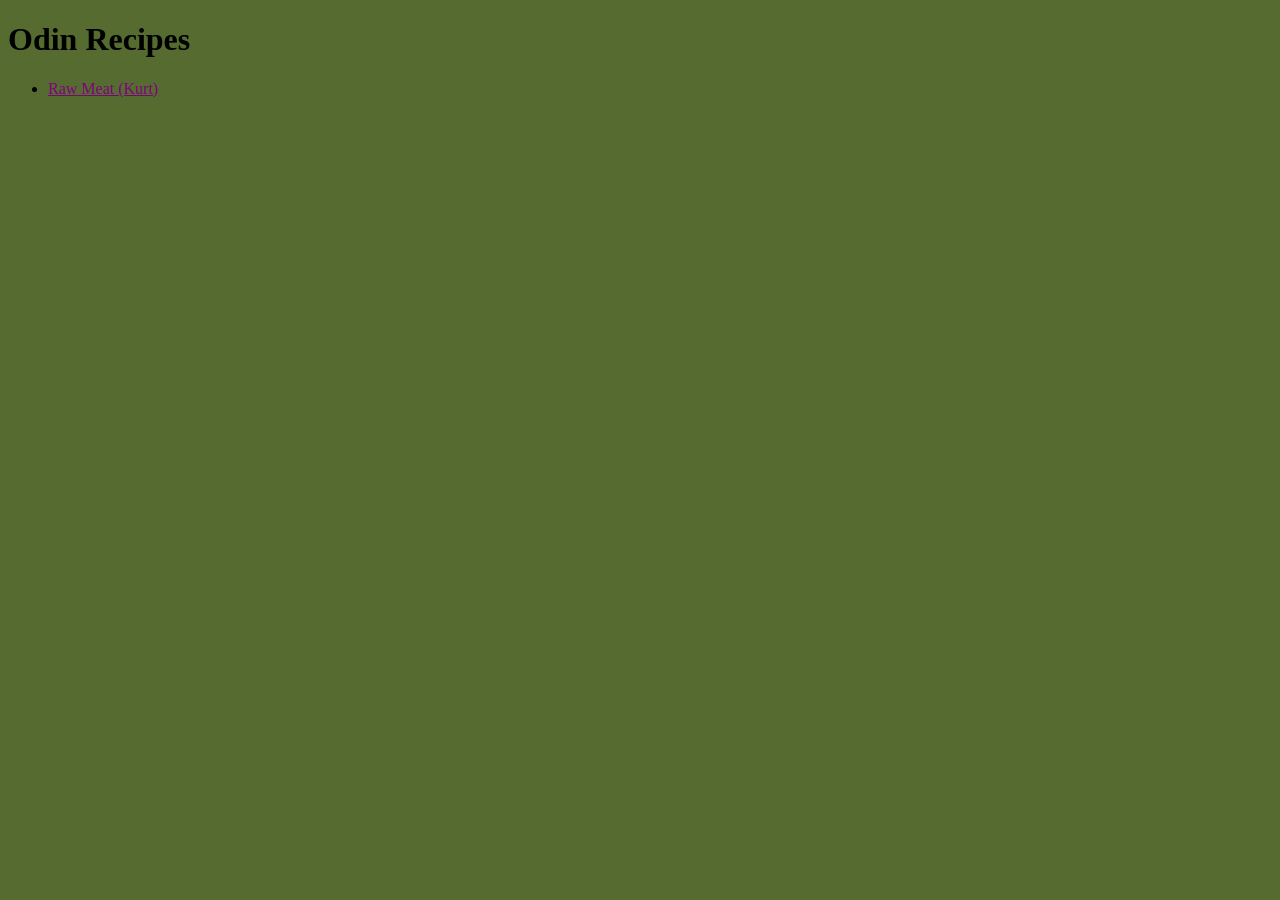
<file: index.html>
<!DOCTYPE html>
<html lang="en">
<head>
    <meta charset="UTF-8">
    <meta name="viewport" content="width=device-width, initial-scale=1.0">
    <title>Odin Recipes</title>
</head>
<body style="background-color: #556B2F;"> <h1>Odin Recipes</h1>

    <ul>
        <li><a href="/rawmeat.html" style="color: purple;">Raw Meat (Kurt)</a></li>
        </ul>
</body>
</html>
</file>
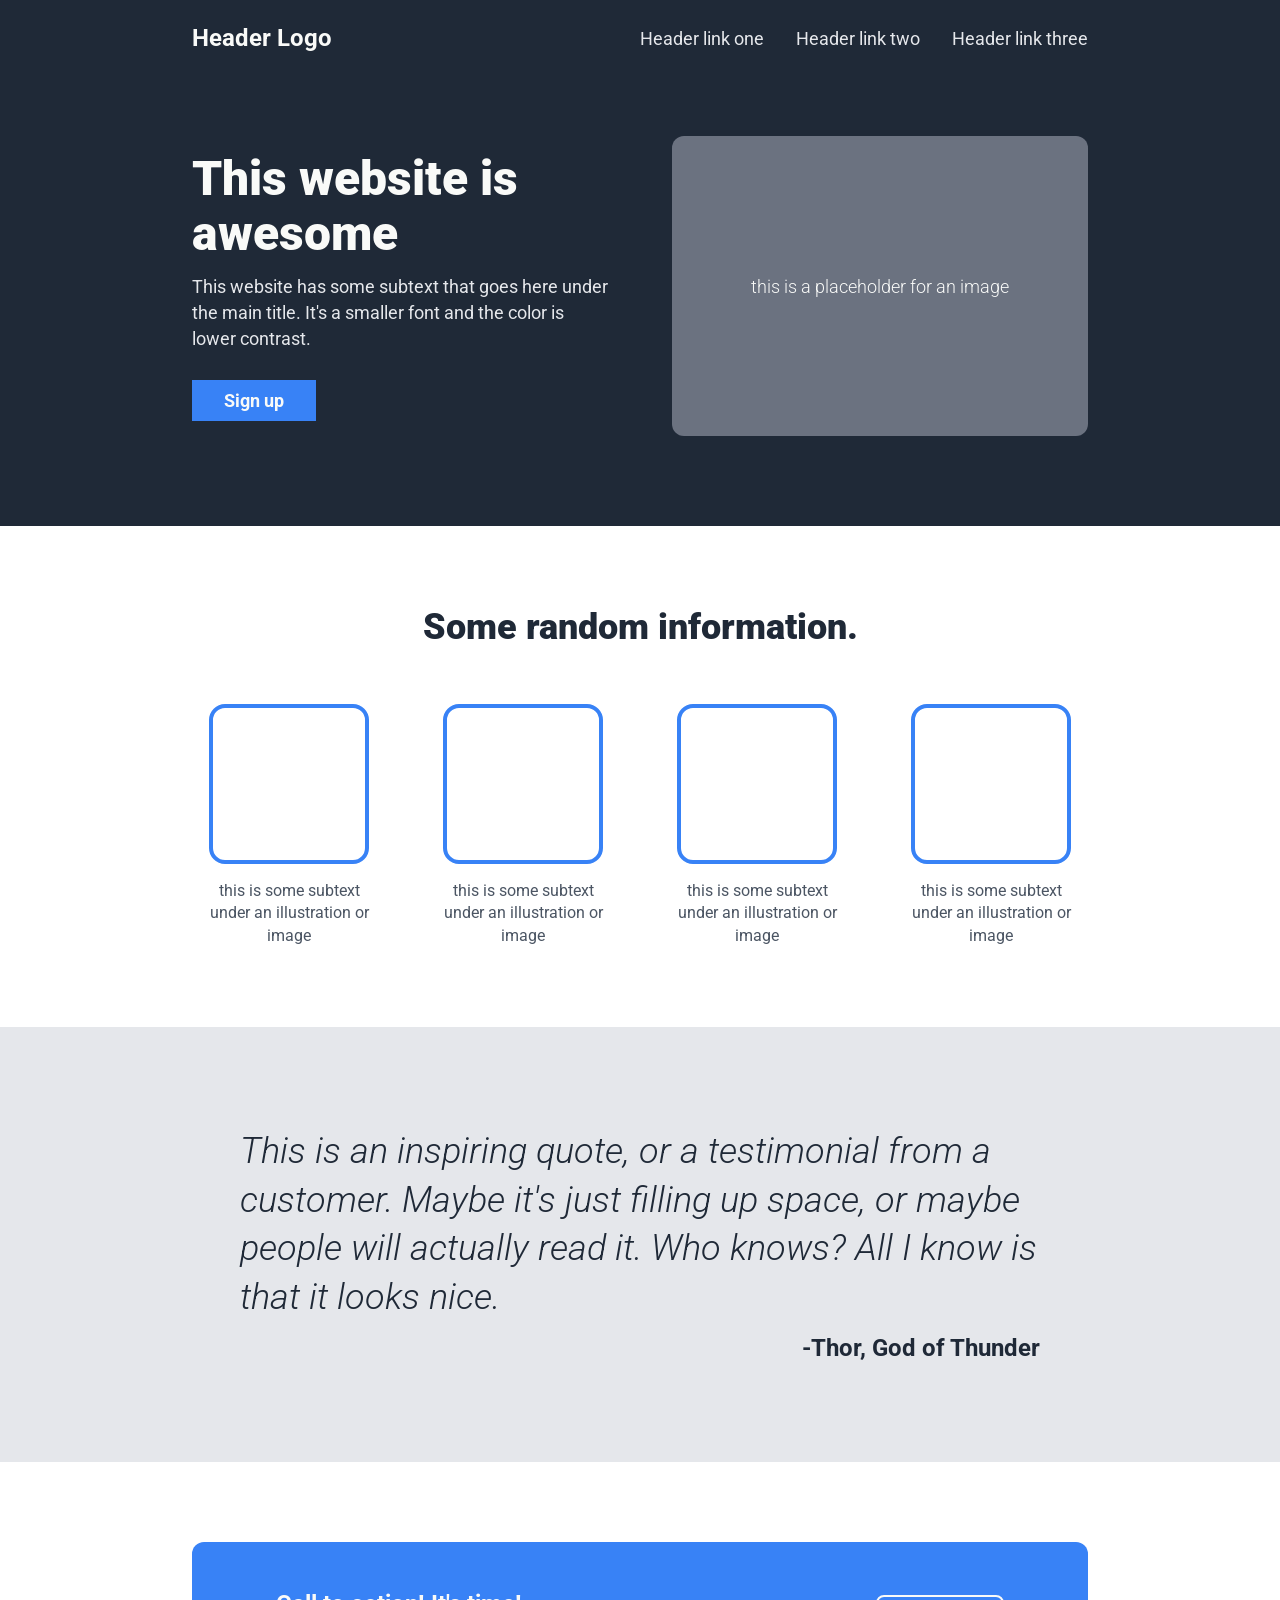
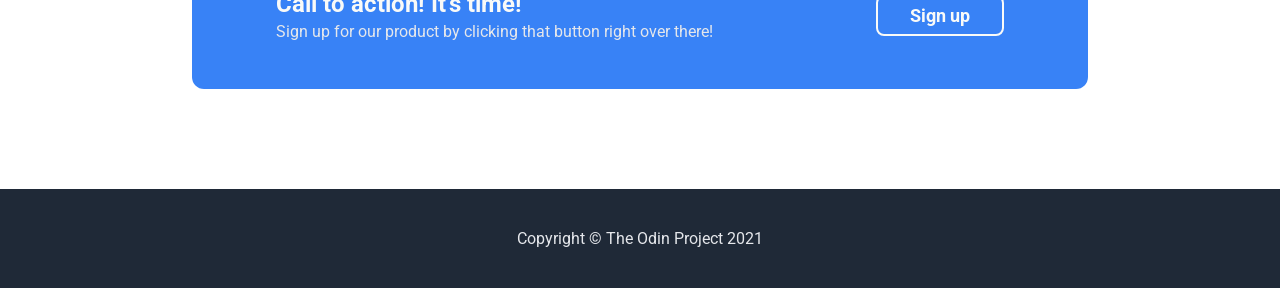
<file: landing-page/index.html>
<!DOCTYPE html>
<html lang="en">
<head>
    <meta charset="UTF-8">
    <meta name="viewport" content="width=device-width, initial-scale=1.0">
    <title>Odin Landing Page</title>
    
    <link rel="preconnect" href="https://fonts.googleapis.com">
    <link rel="preconnect" href="https://fonts.gstatic.com" crossorigin>
    <link href="https://fonts.googleapis.com/css2?family=Roboto:ital,wght@0,300;0,400;0,700;0,900;1,300&display=swap" rel="stylesheet">
    
    <link rel="stylesheet" href="style.css">
</head>
<body>

    <div class="navigation-bar">
        <h3>Header Logo</h3>
        <ul>
            <li>Header link one</li>
            <li>Header link two</li>
            <li>Header link three</li>
        </ul>
    </div>

    <div class="hero-section">
        <div class="hero-left-column">
            <h1>This website is awesome</h1>
            <p>This website has some subtext that goes here under the main title. It's a smaller font and the color is lower contrast.</p>
            <a href="#" class="hero-button">Sign up</a>
        </div>
        
        <div class="hero-right-column">
            <div class="image-placeholder">this is a placeholder for an image</div>
        </div>
    </div>

    <div class="info-section">
        <h2>Some random information.</h2>
        
        <div class="info-cards-container">
            
            <div class="info-card">
                <div class="card-box"></div>
                <p>this is some subtext under an illustration or image</p>
            </div>

            <div class="info-card">
                <div class="card-box"></div>
                <p>this is some subtext under an illustration or image</p>
            </div>

            <div class="info-card">
                <div class="card-box"></div>
                <p>this is some subtext under an illustration or image</p>
            </div>

            <div class="info-card">
                <div class="card-box"></div>
                <p>this is some subtext under an illustration or image</p>
            </div>

        </div>
    </div>

    <div class="quote-section">
        <div class="quote-container">
            <p class="quote-text">This is an inspiring quote, or a testimonial from a customer. Maybe it's just filling up space, or maybe people will actually read it. Who knows? All I know is that it looks nice.</p>
            <p class="quote-author">-Thor, God of Thunder</p>
        </div>
    </div>

    <div class="cta-section">
        <div class="cta-banner">
            <div class="cta-text-content">
                <h4>Call to action! It's time!</h4>
                <p>Sign up for our product by clicking that button right over there!</p>
            </div>
            <a href="#" class="cta-button">Sign up</a>
        </div>
    </div>

    <div class="main-footer">
        <p>Copyright © The Odin Project 2021</p>
    </div>

</body>
</html>
</file>
<file: landing-page/style.css>
* {
    box-sizing: border-box;
    margin: 0;
    padding: 0;
}

body {
    font-family: 'Roboto', system-ui, -apple-system, sans-serif;
    background-color: #ffffff;
    -webkit-font-smoothing: antialiased;
}

/* 1. Navigation Bar Horizon Styles */
.navigation-bar {
    display: flex;
    justify-content: space-between;
    align-items: center;
    background-color: #1f2937;  
    padding: 24px 15%;           
}

.navigation-bar h3 {
    font-size: 24px;          
    color: #f9faf8;           
    font-weight: 700;
}

.navigation-bar ul {
    display: flex;
    gap: 32px;                  
    list-style-type: none;     
}

.navigation-bar ul li {
    font-size: 18px;             
    color: #e5e7eb;            
    cursor: pointer;
    transition: color 0.2s ease;
}

.navigation-bar ul li:hover {
    color: #f9faf8;              
}

/* 2. Hero Showcase Section Styles  */
.hero-section {
    display: flex;
    justify-content: space-between;
    align-items: center;
    background-color: #1f2937; 
    padding: 60px 15% 90px 15%; 
    gap: 64px;                  
}


.hero-left-column,
.hero-right-column {
    flex: 1;
}

.hero-left-column {
    display: flex;
    flex-direction: column;
    gap: 12px;                  
}

.hero-left-column h1 {
    font-size: 48px;            
    color: #f9faf8;             
    font-weight: 900;           
    line-height: 1.15;
}

.hero-left-column p {
    font-size: 18px;          
    color: #e5e7eb;          
    line-height: 1.45;
    margin-bottom: 16px;        
}


.hero-button {
    align-self: flex-start;   
    background-color: #3882f6; 
    color: #f9faf8;
    font-size: 18px;
    font-weight: bold;
    text-decoration: none;
    padding: 10px 32px;        
    transition: background-color 0.2s ease;
}

.hero-button:hover {
    background-color: #2563eb;  
}

.image-placeholder {
    background-color: #6b7280;  
    color: #f9faf8;
    font-size: 18px;
    font-weight: 300;
    height: 300px;       
    display: flex;
    justify-content: center;
    align-items: center;
    border-radius: 12px;
    text-align: center;
    padding: 24px;
}

/* 3. Info Block Grid Section Styles*/
.info-section {
    display: flex;
    flex-direction: column;
    align-items: center;       
    background-color: #ffffff; 
    padding: 80px 15%;
}

.info-section h2 {
    font-size: 36px;          
    color: #1f2937;           
    font-weight: 900;          
    text-align: center;
    margin-bottom: 56px;        
}

.info-cards-container {
    display: flex;
    justify-content: center;
    align-items: flex-start;    
    gap: 40px;               
    width: 100%;
    max-width: 1000px;     
}

.info-card {
    display: flex;
    flex-direction: column;
    align-items: center;       
    flex: 1;                 
    text-align: center;
}

.card-box {
    width: 160px;
    height: 160px;
    border: 4px solid #3882f6; 
    border-radius: 16px;        
    margin-bottom: 16px;        
    background-color: transparent;
}

.info-card p {
    font-size: 16px;
    color: #4b5563;           
    line-height: 1.4;
    max-width: 180px;          
}

.quote-section {
    background-color: #e5e7eb; 
    padding: 100px 15%;
    display: flex;
    justify-content: center;
    align-items: center;
}

.quote-container {
    max-width: 800px;          
    display: flex;
    flex-direction: column;
    gap: 12px;
}

.quote-text {
    font-size: 36px;        
    font-style: italic;         
    font-weight: 300;
    color: #1f2937;
    line-height: 1.35;
}

.quote-author {
    font-size: 24px;
    font-weight: bold;
    color: #1f2937;
    align-self: flex-end;    
}


.cta-section {
    background-color: #ffffff; 
    padding: 80px 15% 100px 15%;
    display: flex;
    justify-content: center;
    align-items: center;
}

.cta-banner {
    background-color: #3882f6; 
    width: 100%;
    max-width: 950px;          
    padding: 48px 84px;        
    border-radius: 12px;       
    display: flex;
    justify-content: space-between;
    align-items: center;
    gap: 32px;
}

.cta-text-content {
    display: flex;
    flex-direction: column;
    gap: 4px;
}

.cta-banner h4 {
    color: #f9faf8;            
    font-size: 24px;
    font-weight: 700;
}

.cta-banner p {
    color: #e5e7eb;         
    font-size: 16px;
}

.cta-button {
    background-color: transparent;
    color: #f9faf8;
    font-size: 18px;
    font-weight: bold;
    text-decoration: none;
    padding: 8px 32px;
    border: 2px solid #f9faf8; 
    border-radius: 8px;
    white-space: nowrap;        
    transition: all 0.2s ease;
}

.cta-button:hover {
    background-color: #f9faf8;
    color: #3882f6;             
}

.main-footer {
    background-color: #1f2937; 
    color: #e5e7eb;            
    padding: 40px 15%;
    text-align: center;
    font-size: 16px;
    font-weight: 400;
}
</file>
